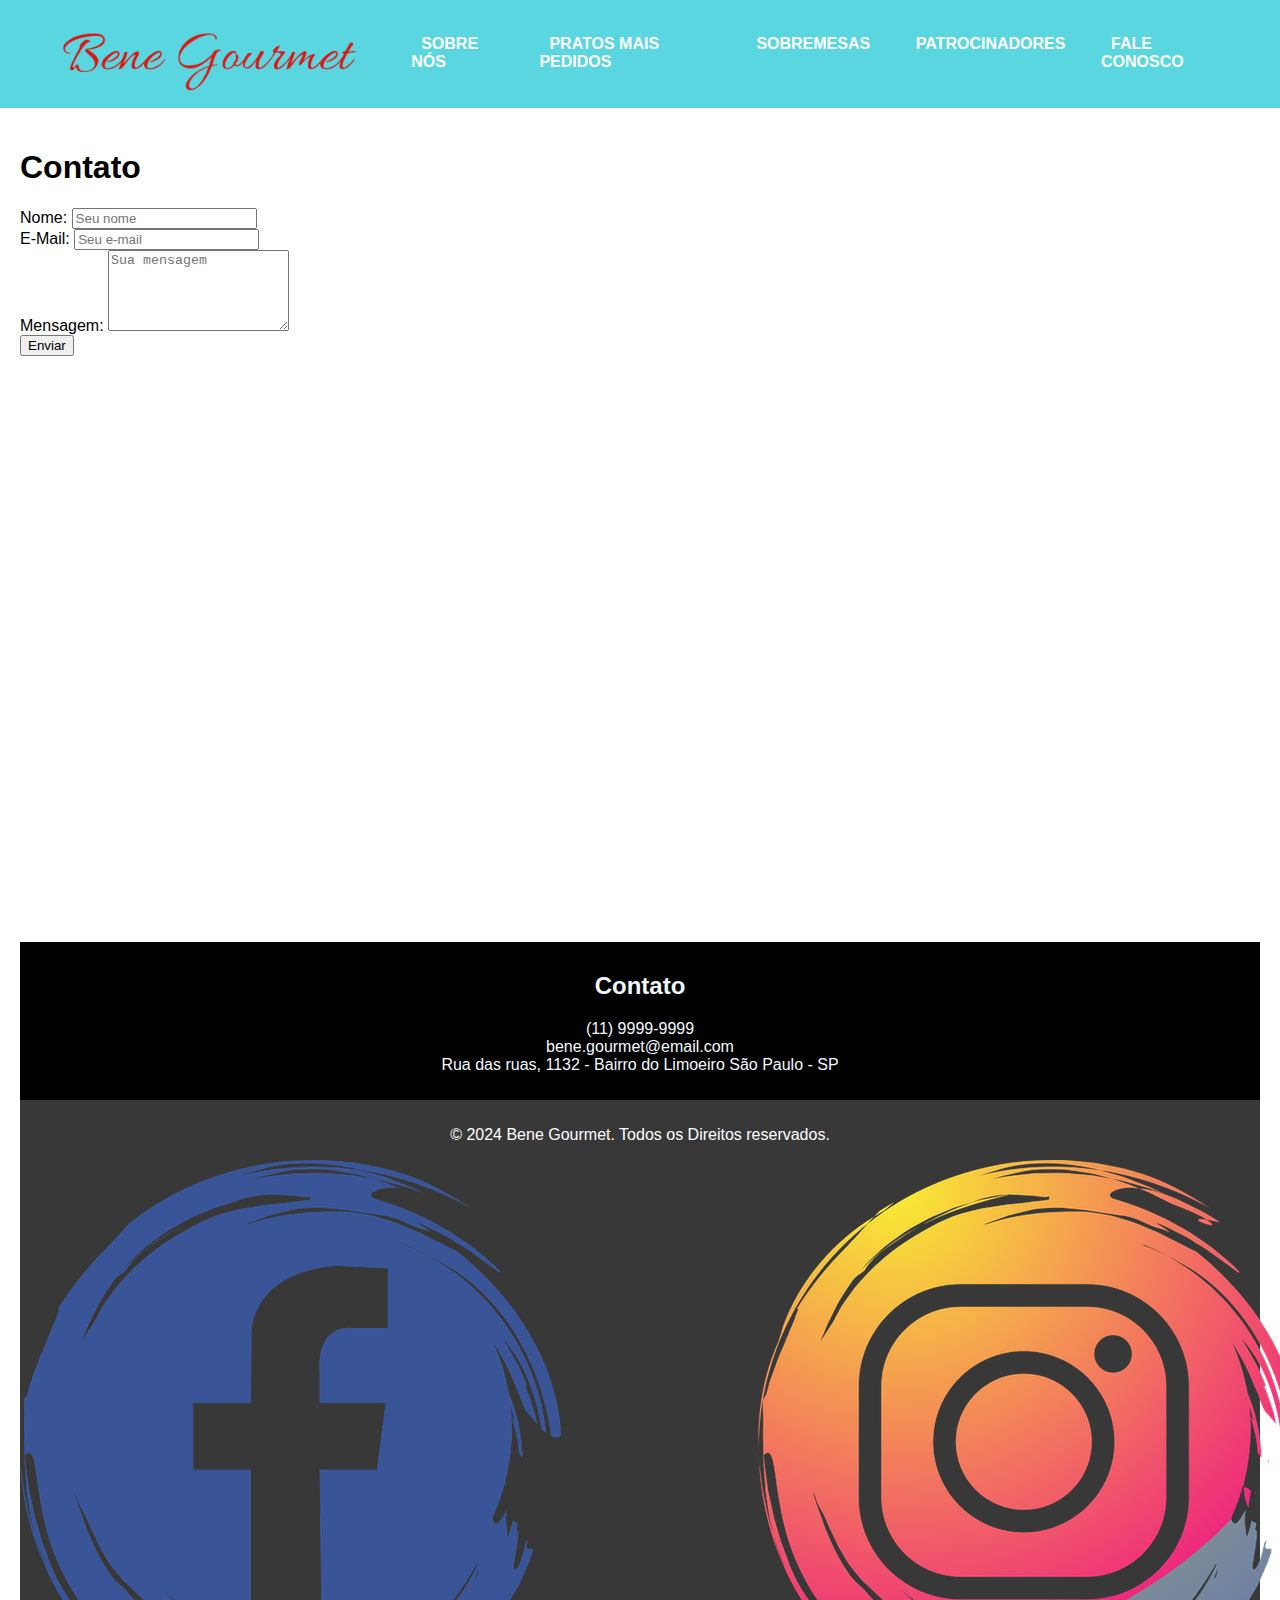
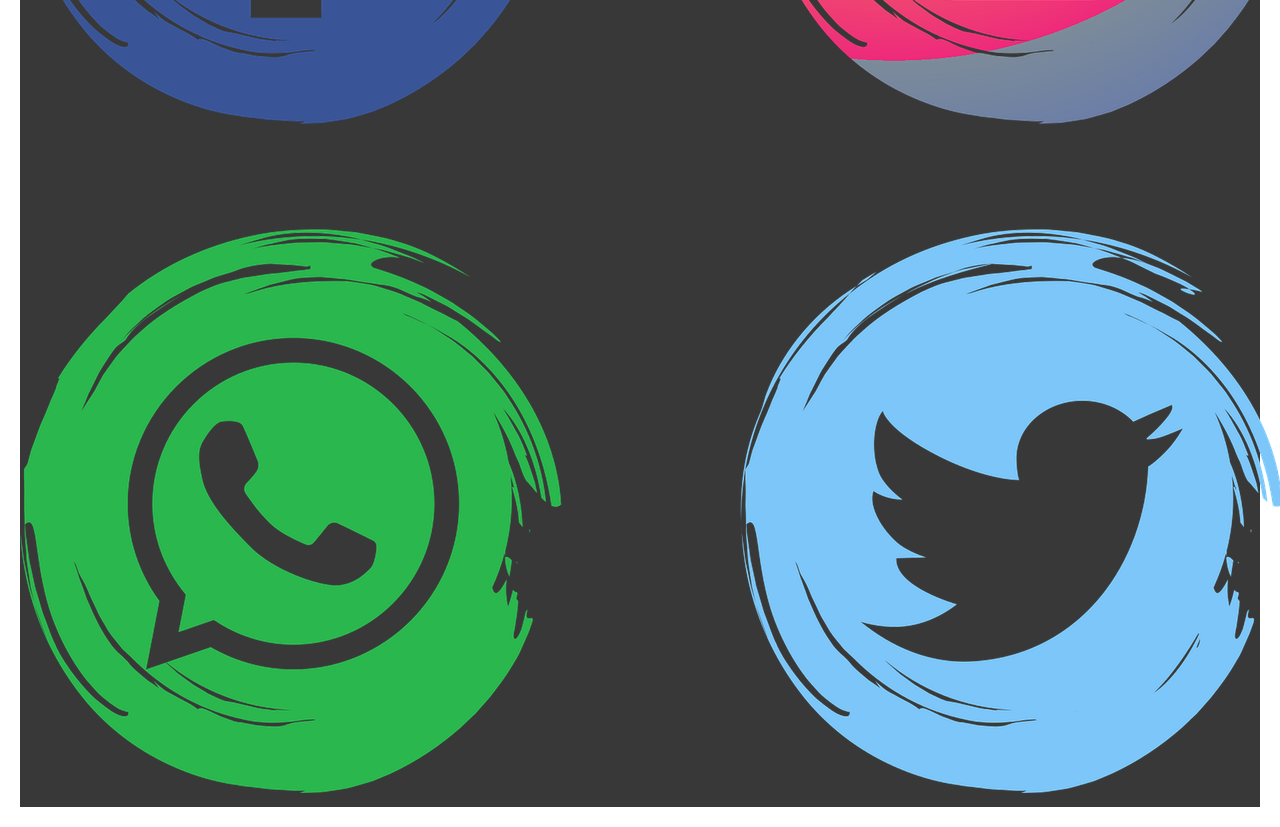
<file: fale-conosco.html>
<!DOCTYPE html>
<html lang="pt-br">
<head>
    <meta charset="UTF-8">
    <meta name="viewport" content="width=device-width, initial-scale=1.0">
    <title>Fale conosco</title>
    <link rel="stylesheet" href="style/css2.css">
</head>
<body>
    <header>
        <img src="images/bene_logo.png" width="100%" class="logo" alt="MC Logo">
        <div class="content">
            <a href="inicio.html" class="brand-name"></a>
            <nav>
                <div class="menu-toggle" id="menu-toggle">
                    &#9776; <!--Ícone de menu-->
                </div>
                <ul class="ul" id="menu">
                    <li><a href="sobre-nos.html">SOBRE NÓS</a></li>
                    <li><a href="pratos-mais-pedidos.html">PRATOS MAIS PEDIDOS</a></li>
                    <li><a href="sobremesas.html">SOBREMESAS</a></li>
                    <li><a href="patrocinadores.html">PATROCINADORES</a></li>
                    <li><a href="fale-conosco.html">FALE CONOSCO</a></li>
                </ul>
            </nav>
        </div>
    </header>
    </div>

    <section id="form">
        <h1>Contato</h1>
        <form action="/enviar-formlario" method="post">
            <div class="form-group">
                <label for="none">Nome:</label>
                <input type="text" id="none" name="none" required placeholder="Seu nome">
            </div>
            <div class="form-gorup">
                <label for="email">E-Mail:</label>
                <input type="email" id="email" name="email" rquired placeholder="Seu e-mail">
            </div>
            <div class="form-group">
                <label for="mensagem">Mensagem:</label>
                <textarea id="mensagem" name="mensagem" rows="5" required placeholder="Sua mensagem"></textarea>
            </div>
            <div class="form-group">
                <button type="submit">Enviar</button>
            </div>
        </form>


    <p>&nbsp;</p>
    <p>&nbsp;</p>
    <p>&nbsp;</p>
    <p>&nbsp;</p>
       <script src="script/java.js"></script>

       <section class="contato">
        <h2>Contato</h2>
        <p>
            (11) 9999-9999 <br>
            bene.gourmet@email.com <br>
            Rua das ruas, 1132 - Bairro do Limoeiro   São Paulo - SP <br>
        </p>
    </section>

    <footer>
        <p>&copy; 2024 Bene Gourmet. Todos os Direitos reservados.</p>
        <img src="images/social-media-g4e522b69c_1280.png" alt="150px">
    </footer>



</body>
</html>
</file>
<file: style/css2.css>
body{
    font-family: Fino, sans-serif;
    margin:0;
    padding:0;
    
   
}







header {
    background-color: #59d6df;
    padding: 14px 10px;
    display: flex;
    align-items: center;
    justify-content: space-between;
}


.banner{
    width: 100%;
    height: 400px;
    background-image: url();
    background-size: cover;
    background-position: center;
}

.content {
    display: flex;
    align-items: center;
    width: 100%;
    justify-content: space-between;
}

.brand-name {
    font-family: 'Alegreya Sans', sans-serif;
    font-size: 3vw; /* Usando vw para ser responsivo */
    color: #ffffff;
    text-decoration: none;
    font-weight: bold;
    margin-left: 2vw; /* Usando vw para margem responsiva */
}

/* Menu de navegação */
.menu-toggle {
    display: none;
    font-size: 24px;
    cursor: pointer;
}

.ul {
    list-style-type: none;
    padding: 0;
    display: flex;
    margin: 0;
    margin-right: 3vw; /* Usando vw para margem responsiva */
    justify-content: flex-start; 
}

.ul li {
    margin-left: 2vw; /* Usando vw para espaçamento responsivo */
    margin-top: 1.5vw;
}

.ul a {
    text-decoration: none;
    color: #ffffff;
    font-family: 'Segoe UI', sans-serif;
    font-weight: 600;
    padding: 10px;
    transition: 0.3s;
}

nav ul a::after {
    content: "";
    background-color: #ffffff;
    height: 3px;
    width: 0%;
    display: block;
    margin: 0 auto;
    transition: 0.3s;
}

nav ul a:hover::after {
    width: 100%;
}
@media (max-width: 768px) {
    header {
        padding: 20px 10px;
        flex-direction: column;
        align-items: center; 
    }

    .menu-toggle {
        display: block;
    }

    .ul {
        display: none; 
        flex-direction: column; 
        align-items: center; 
        width: 100%;
        background-color: #b90000;
        position: absolute;
        top: 60px; 
        left: 0;
        box-shadow: 0px 4px 8px rgba(0,0,0,0.2);
    }

    .ul.active {
        display: flex; 
    }

    .ul li {
        margin-left: 0; 
        margin-top: 10px; 
    }
}

@media (max-width: 480px) {
    header {
        padding: 20px 10px; 
        flex-direction: column;
    }
}








.polvo{
    width: 320px;
   position: relative;
   float: center;
   margin: 70px 20px;
}

.container{
    width: 90%;
    margin: 0 auto;
    
}

.bella{
    width: 370px;
    margin-left: 325px; 
    position: relative;
    float: left;
}

.texto{
    width: 35%;
    margin-right: 325px; 
    position: relative;
    float: right;
}


nav ul{
    list-style: none;
    padding: 0;
}

nav ul li  {
    display: inline;
    margin: 0 10px;
}

nav ul li a {
    color: white;
    text-decoration: none;
}

section {
    padding: 20px;
    margin: 0;
}

.contato{
    background-color: rgb(0, 0, 0);
    color: aliceblue;
    text-align: center;
    padding: 10px 0;
    margin-top: 450px;
}

footer {
    background-color: #383838;
    color: rgb(255, 255, 255);
    text-align: center;
    padding: 10px 0;
}

.logo{
    width: 300px;
    float: left;
    margin-left: 50px;
}
</file>
